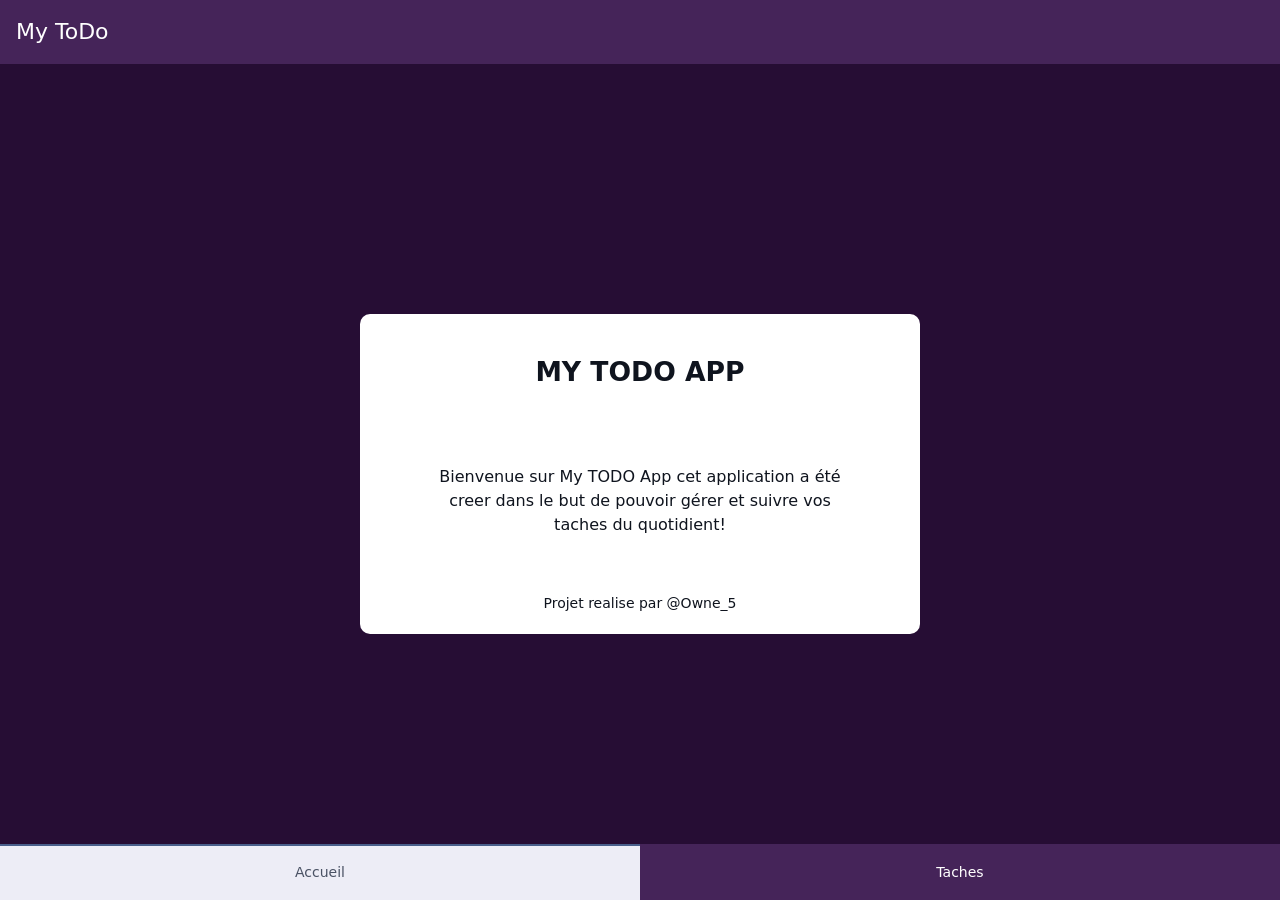
<file: index.html>
<!doctype html>
<html lang="fr">
  <head>
    <meta charset="utf-8" />
    <meta
      name="viewport"
      content="width=device-width, initial-scale=1, maximum-scale=1, minimum-scale=1, viewport-fit=cover"
    />
    <meta name="theme-color" content="#e8590c" />
    <title>My ToDo</title>

    <!-- Framework7 (CSS) -->
    <link rel="stylesheet" href="lib/framework7-bundle.min.css" />
    <!-- Police d'icônes Framework7 -->
    <link
      rel="stylesheet"
      href="lib/framework7-icons/css/framework7-icons.css"
    />
    <!-- Styles de l'application -->
    <link rel="stylesheet" href="css/app.css" />
  </head>
  <body>
    <div id="app">
      <div class="view view-main view-init safe-areas" data-url="/">
       
      </div>
    </div>

    <!-- Framework7 (JS) -->
    <script src="lib/framework7-bundle.min.js"></script>
    <script src="js/routes.js"></script>
    <script src="js/app.js"></script>
  </body>
</html>
</file>
<file: lib/framework7-icons/css/framework7-icons.css>
@font-face {
  font-family: 'Framework7 Icons';
  font-style: normal;
  font-weight: 400;
  src: url('../fonts/Framework7Icons-Regular.woff2') format('woff2'),
    url('../fonts/Framework7Icons-Regular.woff') format('woff'),
    url('../fonts/Framework7Icons-Regular.ttf') format('truetype');
}

.f7-icons,
.framework7-icons {
  font-family: 'Framework7 Icons';
  font-weight: normal;
  font-style: normal;
  font-size: 28px;
  line-height: 1;
  letter-spacing: normal;
  text-transform: none;
  display: inline-block;
  white-space: nowrap;
  word-wrap: normal;
  direction: ltr;
  -webkit-font-smoothing: antialiased;
  text-rendering: optimizeLegibility;
  -moz-osx-font-smoothing: grayscale;
  -webkit-font-feature-settings: 'liga';
  -moz-font-feature-settings: 'liga=1';
  -moz-font-feature-settings: 'liga';
  font-feature-settings: 'liga';
  text-align: center;
}
</file>
<file: css/app.css>
/* ============================================================
   Ma ToDo — styles de l'application
   ============================================================ */

/* Couleur principale du thème (orange) */
:root {
  --f7-theme-color: rgb(254, 108, 144);
  --f7-theme-color-rgb: 254, 108, 144;
  --f7-theme-color-shade: #cf5009;
  --f7-theme-color-tint: #f06a1e;
}

.page-content {
  background-color: #260d34;
}

.navbar .navbar-bg {
  background-color: #452459;
}

.navbar .title {
  color: rgb(255, 255, 255);
}

.accueil-container {
  display: flex;
  justify-content: center;
  align-items: center;
}

.accueil {
  display: flex;
  flex-direction: column;
  justify-content: space-around;
  align-items: center;
  color: rgb(15, 20, 30);
  background-color: rgb(255, 255, 255);
  width: 35rem;
  height: 20rem;
  border-radius: 10px;
}

.heading {
  text-align: center;
  font-size: 95%;
}

.accueil-text {
  text-align: center;
  font-size: 1rem;
  width: 80%;
}

.accueil-footer {
  text-align: center;
}

.custom-tab {
  background-color: #452459;
}

.liste-taches .item-title {
  color: rgb(255, 255, 255);
}

.custom-color {
  color: rgb(208, 55, 145);
  transition: scale 0.1s linear;
}

.custom-color:hover {
  scale: 1.15;
}

#btn-ajouter {
  margin: 0 16px 0 16px;
  transition: scale 0.2s linear;
}

#btn-ajouter:hover {
  scale: 1.03;
  background-color: rgb(197, 86, 114);
}

.segmented {
  margin: 16px;
}

/* Style mode dark */

@media (prefers-color-scheme: dark) {
  :root {
    --f7-theme-color: rgb(0, 166, 244);
    --f7-theme-color-rgb: 0, 166, 244;
  }
  .page-content {
    background-color: rgb(15, 20, 30);
  }

  .navbar .navbar-bg {
    background-color: rgb(28, 32, 41);
  }

  .custom-tab {
    background-color: rgb(28, 32, 41);
  }

  .custom-color {
    color: rgb(246, 51, 154);
  }

  #btn-ajouter {
    margin: 0 16px 0 16px;
    transition: scale 0.2s linear;
  }

  #btn-ajouter:hover {
    scale: 1.03;
    background-color: rgb(0, 134, 196);
  }
}

@media (max-width: 560px) {
  .accueil {
    width: 20rem;
    height: 15rem;
  }

  .accueil-text {
    text-align: center;
    font-size: .8rem;
    width: 100%;
  }
}

.page-content {
  padding-bottom: 16px;
}

/* SÉANCE 3 : ajouter ici le style de la tâche cochée (texte barré) */

.tache-faite {
  text-decoration: line-through;
  color: #8e8e93;
}
</file>
